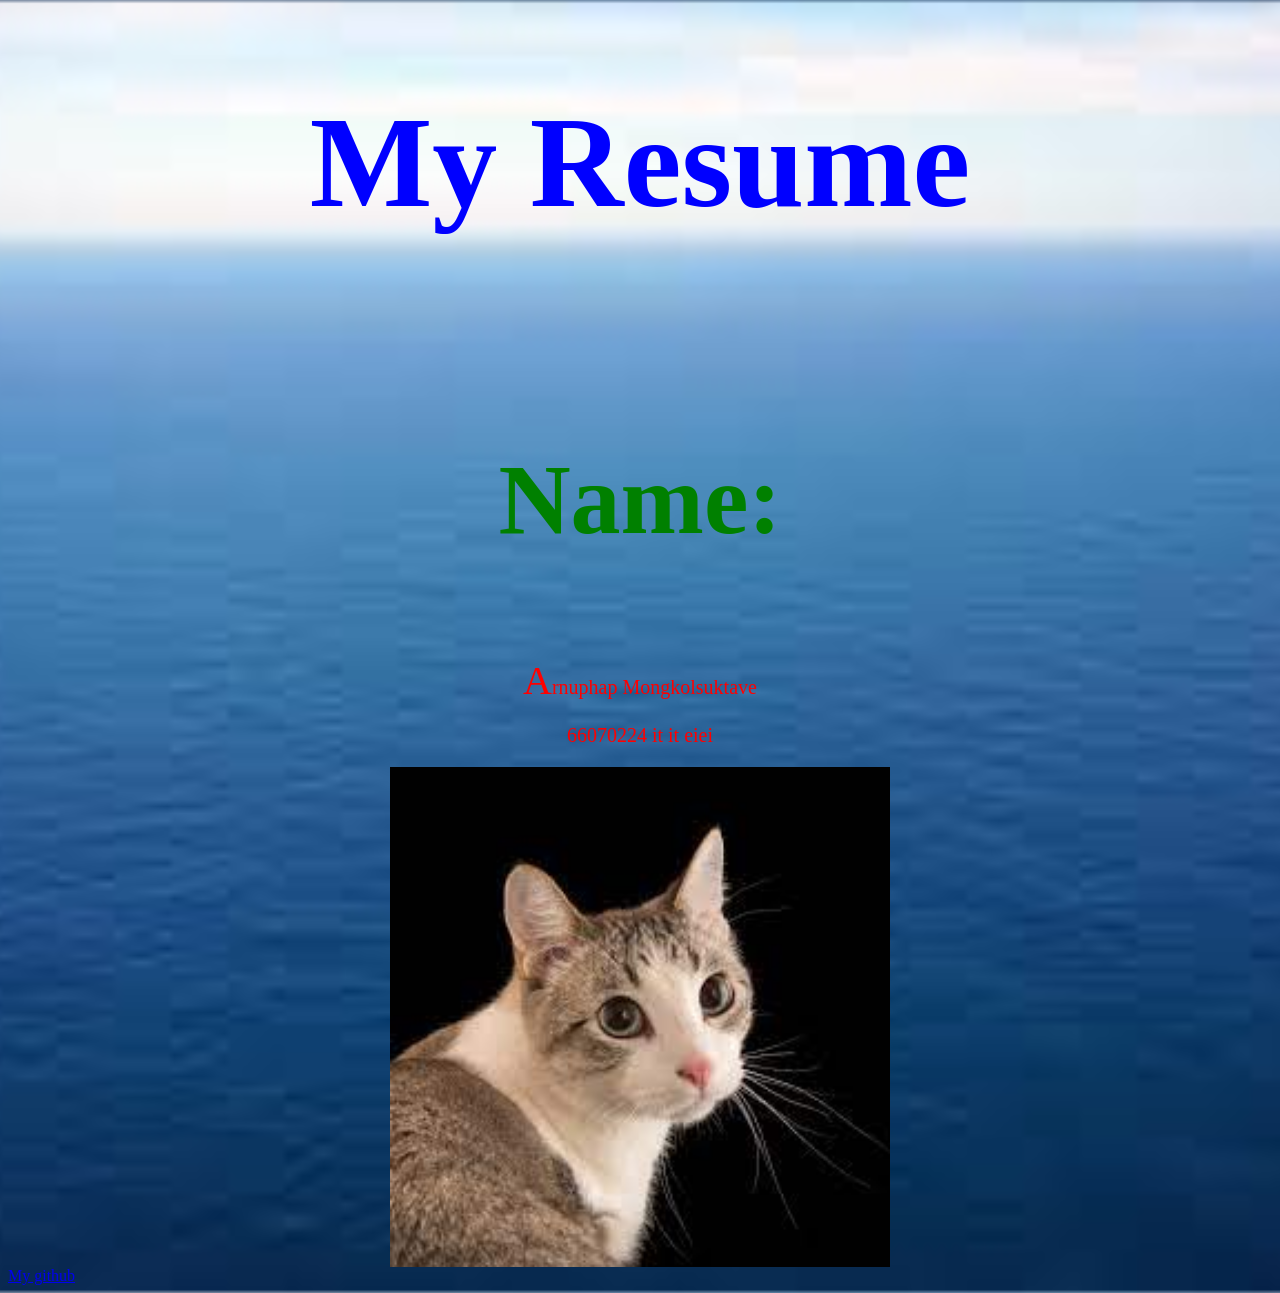
<file: index.html>
<!DOCTYPE html>
<html lang="en">
<head>
    <title>Petch Resume</title>
    <link rel="stylesheet" href="style.css">
</head>
<body>
    <h1 id="WebsiteTitle">My Resume</h1>
    <br />
    <div class="container">
    <h3>Name:</h3>
    <p><span>A</span>rnuphap Mongkolsuktave</p>
    <p>66070224 it it eiei</p></div>
    <img src="download.jpg" alt="my img eiei">
    <a href="https://github.com/66070224/" target="_blank">My github</a>
</body>
</html>
</file>
<file: style.css>
.container {
    text-align: center;
    font-size: 20px;
    color: red;
    border: 5px red;
}

h1 {
    text-align: center;
    font-size: 130px;
    color: blue;
}

h3 {
    text-align: center;
    font-size: 100px;
    color: green;
}

span {
    text-align: center;
    font-size: 40px;
}

img {
    margin-left: auto;
    margin-right: auto;
    width: 500px;
    height: 500px;
    display: block;
    border: 5px red;
    margin: auto;
    padding: auto;
}

a {
    text-align: center;
}

body {
    background-image: url(download\ \(1\).jpg);
    background-position: center;
    background-size: cover;
}
</file>
